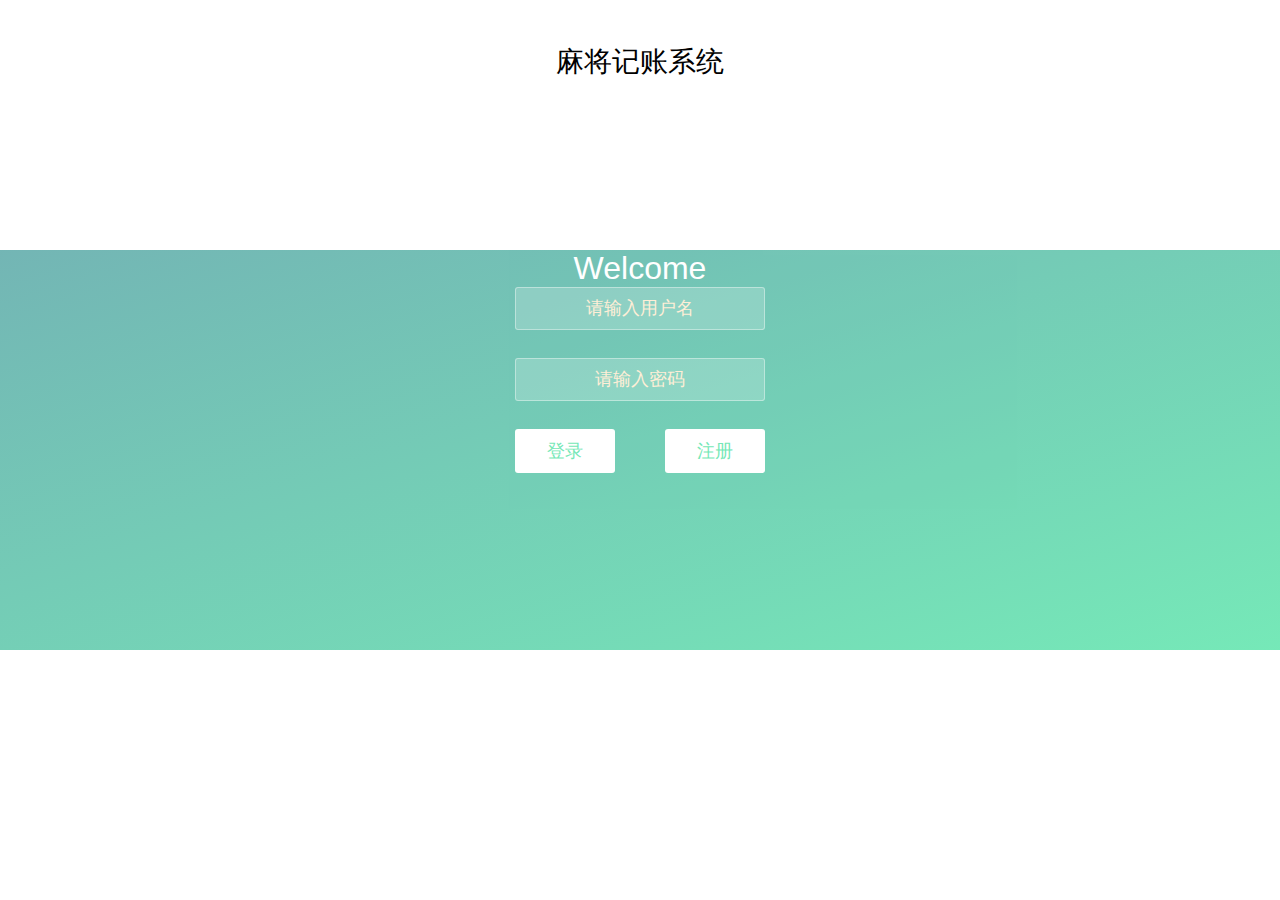
<file: src/main/resources/templates/login.html>
﻿<!doctype html>
<html xmlns:th="http://www.thymeleaf.org" lang="en">
<head>
    <meta charset="UTF-8">
    <title>麻将记账系统登录</title>
    <link th:href="@{/css/login.css}" href="../static/css/login.css" rel="stylesheet" type="text/css"/>
    <script src="../static/lib/jquery/jquery-3.2.1.min.js" th:src="@{/lib/jquery/jquery-3.2.1.min.js}"></script>
    <script src="../static/js/login.js" th:src="@{/js/login.js}"></script>
</head>
<body>
<div class="htmleaf-container">
    <div class="wrapper">
        <div id="loginFrame" class="container">
        </div>
    </div>
</div>

<div style="text-align:center;margin:50px 0; font:normal 14px/24px 'MicroSoft YaHei';color:#000000">
    <h1>麻将记账系统</h1>
</div>

</body>
</html>
</file>
<file: src/main/resources/static/css/login.css>
* {
    box-sizing: border-box;
    margin: 0;
    padding: 0;
    font-weight: 300;
}
body {
    font-family: 'Source Sans Pro', sans-serif;
    color: white;
    font-weight: 300;
}
body ::-webkit-input-placeholder {
    /* WebKit browsers */
    font-family: 'Source Sans Pro', sans-serif;
    color: blanchedalmond;
    font-weight: 300;
}
body :-moz-placeholder {
    /* Mozilla Firefox 4 to 18 */
    font-family: 'Source Sans Pro', sans-serif;
    color: beige;
    opacity: 1;
    font-weight: 300;
}
body ::-moz-placeholder {
    /* Mozilla Firefox 19+ */
    font-family: 'Source Sans Pro', sans-serif;
    color: bisque;
    opacity: 1;
    font-weight: 300;
}
body :-ms-input-placeholder {
    /* Internet Explorer 10+ */
    font-family: 'Source Sans Pro', sans-serif;
    color: burlywood;
    font-weight: 300;
}
.wrapper {
    text-align:center;
    background: #50a3a2;
    background: -webkit-linear-gradient(top left, #50a3a2 0%, #53e3a6 100%);
    background: linear-gradient(to bottom right, #50a3a2 0%, #53e3a6 100%);
    opacity: 0.8;
    position: absolute;
    top: 50%;
    left: 0;
    width: 100%;
    height: 400px;
    margin-top: -200px;
    overflow: hidden;

}

.wrapper.form-success .container h1 {
    -webkit-transform: translateY(85px);
    -ms-transform: translateY(85px);
    transform: translateY(85px);
}


.wrapper input {
    -webkit-appearance: none;
    -moz-appearance: none;
    appearance: none;
    outline: 0;
    border: 1px solid rgba(255, 255, 255, 0.4);
    background-color: rgba(255, 255, 255, 0.2);
    width: 250px;
    border-radius: 3px;
    padding: 10px 15px;
    margin: 0 auto 10px auto;
    display: block;
    text-align: center;
    font-size: 18px;
    color: white;
    -webkit-transition-duration: 0.25s;
    transition-duration: 0.25s;
    font-weight: 300;
}
.wrapper input:hover {
    background-color: rgba(255, 255, 255, 0.4);
}
.wrapper input:focus {
    background-color: white;
    width: 300px;
    color: #53e3a6;
}
.wrapper button {
    text-align: center;
    outline: 0;
    background-color: white;
    border: 0;
    padding: 10px 15px;
    color: #53e3a6;
    border-radius: 3px;
    width: 100px;
    cursor: pointer;
    font-size: 18px;
    -webkit-transition-duration: 0.25s;
    transition-duration: 0.25s;
}
.wrapper button:hover {
    background-color: #f5f7f9;
}
.bg-bubbles {
    position: absolute;
    top: 0;
    left: 0;
    width: 100%;
    height: 100%;
    z-index: 1;
}
.bg-bubbles li {
    position: absolute;
    list-style: none;
    display: block;
    width: 40px;
    height: 40px;
    background-color: rgba(255, 255, 255, 0.15);
    bottom: -160px;
    -webkit-animation: square 25s infinite;
    animation: square 25s infinite;
    -webkit-transition-timing-function: linear;
    transition-timing-function: linear;
}
.bg-bubbles li:nth-child(1) {
    left: 10%;
}
.bg-bubbles li:nth-child(2) {
    left: 20%;
    width: 80px;
    height: 80px;
    -webkit-animation-delay: 2s;
    animation-delay: 2s;
    -webkit-animation-duration: 17s;
    animation-duration: 17s;
}
.bg-bubbles li:nth-child(3) {
    left: 25%;
    -webkit-animation-delay: 4s;
    animation-delay: 4s;
}
.bg-bubbles li:nth-child(4) {
    left: 40%;
    width: 60px;
    height: 60px;
    -webkit-animation-duration: 22s;
    animation-duration: 22s;
    background-color: rgba(255, 255, 255, 0.25);
}
.bg-bubbles li:nth-child(5) {
    left: 70%;
}
.bg-bubbles li:nth-child(6) {
    left: 80%;
    width: 120px;
    height: 120px;
    -webkit-animation-delay: 3s;
    animation-delay: 3s;
    background-color: rgba(255, 255, 255, 0.2);
}
.bg-bubbles li:nth-child(7) {
    left: 32%;
    width: 160px;
    height: 160px;
    -webkit-animation-delay: 7s;
    animation-delay: 7s;
}
.bg-bubbles li:nth-child(8) {
    left: 55%;
    width: 20px;
    height: 20px;
    -webkit-animation-delay: 15s;
    animation-delay: 15s;
    -webkit-animation-duration: 40s;
    animation-duration: 40s;
}
.bg-bubbles li:nth-child(9) {
    left: 25%;
    width: 10px;
    height: 10px;
    -webkit-animation-delay: 2s;
    animation-delay: 2s;
    -webkit-animation-duration: 40s;
    animation-duration: 40s;
    background-color: rgba(255, 255, 255, 0.3);
}
.bg-bubbles li:nth-child(10) {
    left: 90%;
    width: 160px;
    height: 160px;
    -webkit-animation-delay: 11s;
    animation-delay: 11s;
}
@-webkit-keyframes square {
    0% {
        -webkit-transform: translateY(0);
        transform: translateY(0);
    }
    100% {
        -webkit-transform: translateY(-700px) rotate(600deg);
        transform: translateY(-700px) rotate(600deg);
    }
}
@keyframes square {
    0% {
        -webkit-transform: translateY(0);
        transform: translateY(0);
    }
    100% {
        -webkit-transform: translateY(-700px) rotate(600deg);
        transform: translateY(-700px) rotate(600deg);
    }
}
</file>
